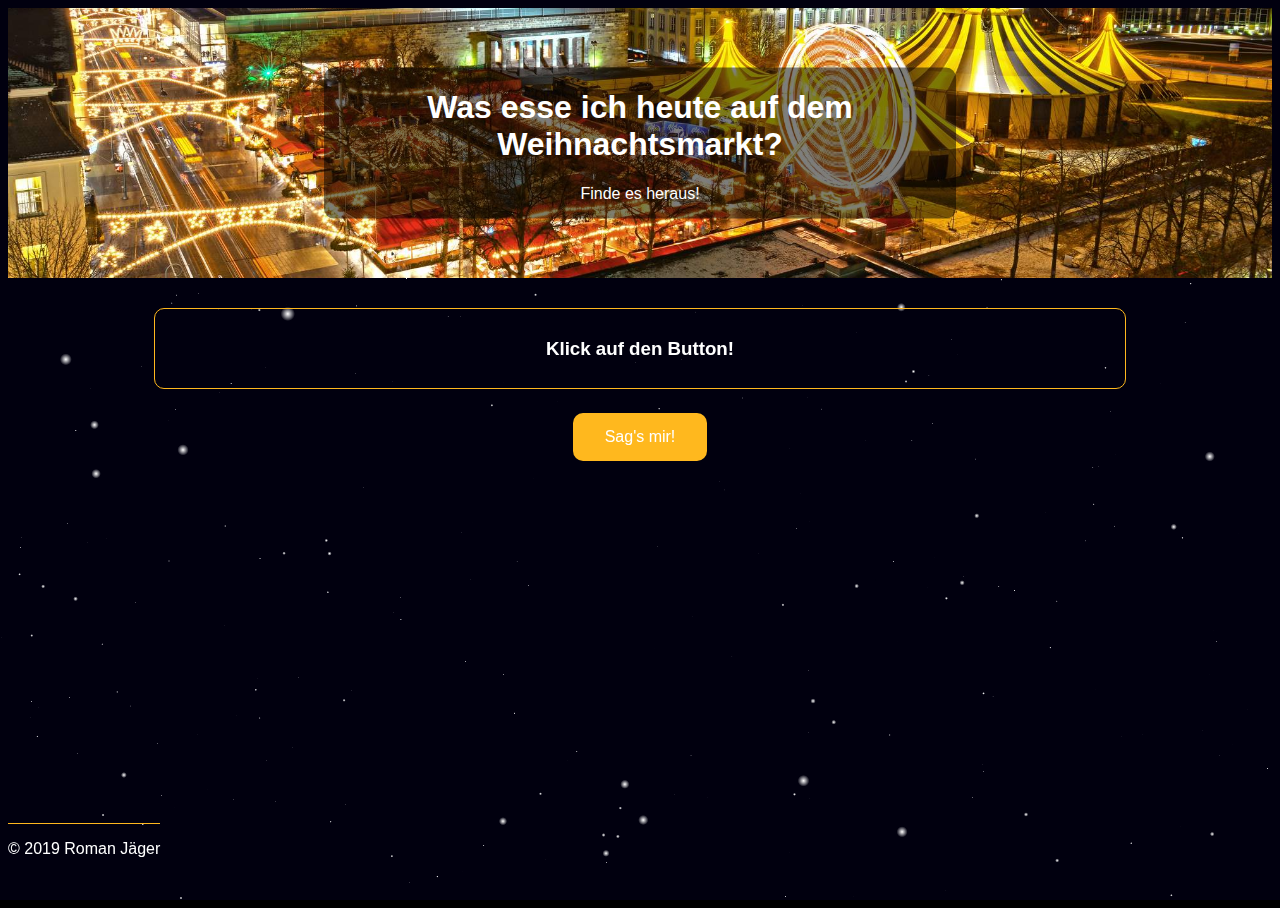
<file: weihnachtsmarkt/index.html>
<!DOCTYPE html>
<html>
        
    <head>
            <meta name="viewport" content="width=device-width, initial-scale=1.0, user-scalable=yes">
            <meta charset="utf-8" />
            <link rel="stylesheet" href="stylesheet.css">
            <script src="weihnachtsmarkt.js"></script>
            <script src="https://ajax.googleapis.com/ajax/libs/jquery/3.4.1/jquery.min.js"></script>
            
    </head>
    <canvas id='canv'></canvas>
        <script src="snow.js"></script>
    <title>Weihnachtsmarkt</title>
    <body>
        <div class="hero-image">
            <div class="hero-text">
            <h1>Was esse ich heute auf dem Weihnachtsmarkt?</h1>
            <p>Finde es heraus!</p>
            </div>
            </div> 
            <div class="center">
        <div class="main">
        <div class="result">
            <h3 id="antwort">Klick auf den Button!</h3>
        </div>
        <div class="button" align="center">
           <button id="button" type="button" onClick="document.getElementById('antwort').innerHTML = getFood();">Sag's mir!</button>
        </div>
        </div>
    </div>
        <div class="footer">
            <p><a class="copyright" href="mailto:roman.jaeger@gmail.com">&copy; 2019 Roman Jäger</a></p>
        </div>
        
    </body>
</html>
</file>
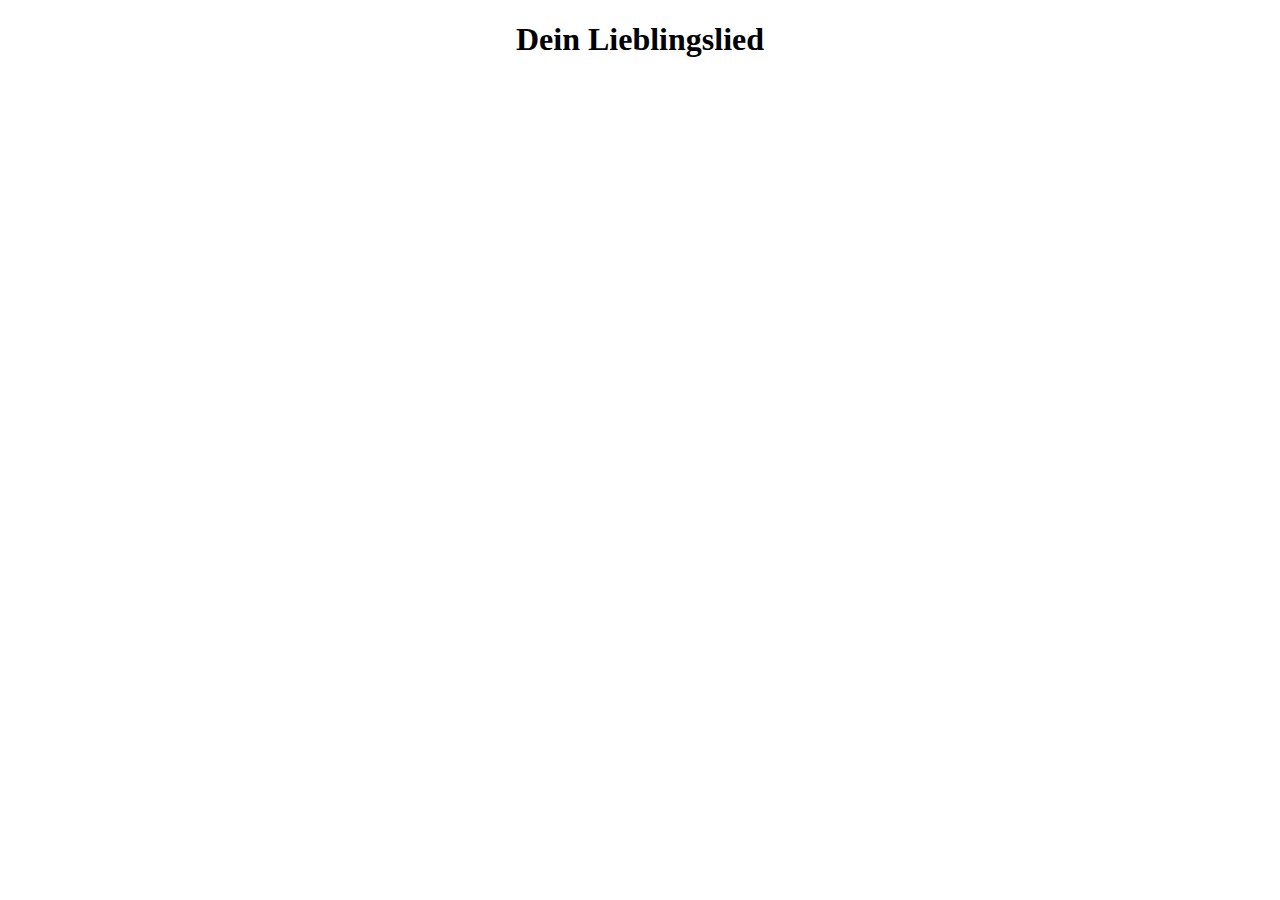
<file: new/junge.html>
<!DOCTYPE html>
<html>
    <head>
        <meta name="viewport" content="width=device-width, initial-scale=1.0, user-scalable=yes">
        <meta charset="utf-8" />
    </head>
    <body>
        <div style="text-align: center;">
            <h1>Dein Lieblingslied</h1>
        </div>
        <div id="video" style="text-align: center;">
            <iframe width="560" height="315" src="https://www.youtube.com/embed/Pkh8UtuejGw" frameborder="0" allow="accelerometer; autoplay; encrypted-media; gyroscope; picture-in-picture" allowfullscreen></iframe>
        </div>
    </body>
</html>
</file>
<file: weihnachtsmarkt/stylesheet.css>
body,html {
    background-color: rgb(0, 0, 0);
    font-family: sans-serif;
    height: 100%;
}  

canvas{
    position:absolute;top:0;left:0
 }

.center {
    
    width:80%;
    margin-left:auto;
    margin-right:auto;

}
    /* The hero image */
    .hero-image {
      /* Use "linear-gradient" to add a darken background effect to the image (photographer.jpg). This will make the text easier to read */
      background-image: url("header_image.jpg");
    
      /* Set a specific height */
      height: 30%;
    
      /* Position and center the image to scale nicely on all screens */
      background-position: center;
      background-repeat: no-repeat;
      background-size: cover;
      position: relative;
    }
    
    /* Place text in the middle of the image */
    .hero-text {
      text-align: center;
      position: absolute;
      top: 50%;
      left: 50%;
      transform: translate(-50%, -50%);
      color: white;
      background-color: rgba(0, 0, 0, 0.5);
      padding-left: 2%;
      padding-right: 2%;
      border-radius: 10px;
    }

h3 {
    color: white;
    text-align: center;
    }
  
button {
    background-color: rgb(255, 184, 30);
    border: none;
    border-radius: 10px;
    color: white;
    padding: 15px 32px;
    text-align: center;
    text-decoration: none;
    display: inline-block;
    font-size: 16px;
    margin: 4px 2px;
    cursor: pointer;
    }

.result {
    padding: 10px;
    border-style: solid;
    border-color:  rgb(255, 184, 30);
    border-width: 1px;
    border-radius: 10px;
    
    }

.button {
    padding-top: 20px;
    }

p {
    color: white;
    }

.footer {
    position: absolute;
    bottom: 0;
    border-top-style: solid;
    border-width: 1px;
    border-color: rgb(255, 184, 30);
    padding-bottom: 2%;
    }

.main {
    position: sticky;
    padding: 20px;
    padding-top: 30px;
    
    }
.copyright {
    color: white;
    text-decoration: none;
}
</file>
